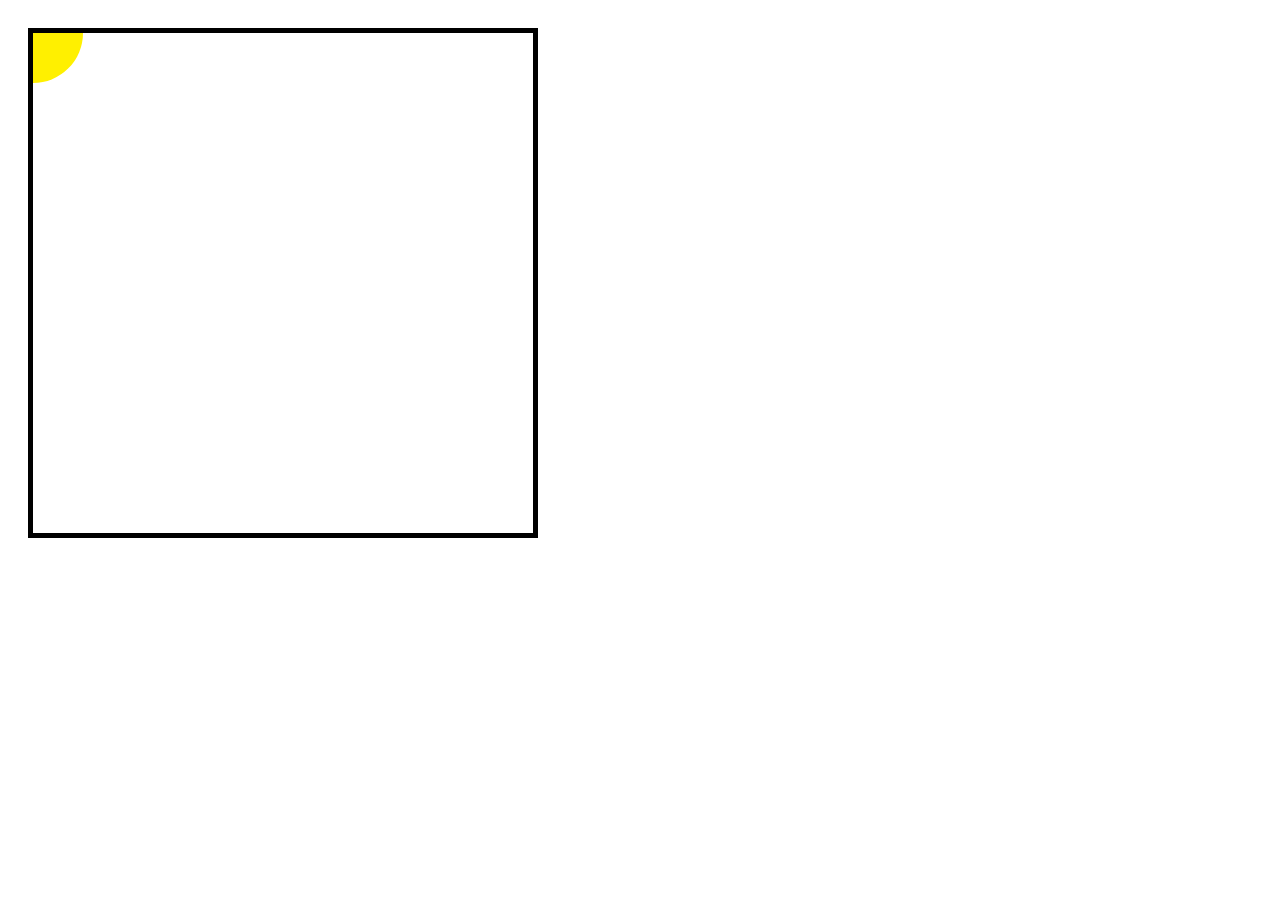
<file: canvas-practice.html>
<!DOCTYPE html>
<html>
<head>
	<title></title>

	<style type="text/css" media = "screen">
		#the-canvas{
			border: black 5px solid;
			margin: 20px;
		}
	</style>
</head>
<body>
	<canvas id="the-canvas" height="500px" width="500px">
		<!-- a place for us to draw -->
	</canvas>


	<script type ="text/javascript">
	var canvas = document.getElementById('the-canvas');
	var context= canvas.getContext('2d'); //other options are webGL and 3d (?)
	
	context.strokeStyle = '#ff0000'; //makes the pen red
	context.fillStyle = '#ffff00';
	context.lineWidth = 2; //makes the line 2px wide
	// // move the pen to 100, 100
	// context.moveTo(100,100);
	// //actually create, but not draw(yet), a line 
	// context.lineTo(250, 250); 
	// context.lineTo(350, 100); 
	// context.lineTo(100, 200); 
	// context.lineTo(350, 200);
	// context.lineTo(100, 100);  
	// // actually fill in the drawing
	// context.stroke();

	// context.beginPath();
	// //arc = (x, y, radius, starting (3oclock = 0), ending, counterclockwise (=true))
	// context.arc(250, 250, 30, 0*Math.PI, 1.5*Math.PI, false);
	// context.stroke();
	// context.beginPath();
	// context.arc(500, 50, 50, 0*Math.PI, 2*Math.PI);
	// context.fill();
	
	// context.strokeStyle = '#00ff00';
	// context.beginPath();
	// context.rect(0, 400, 500, 20 );
	// context.stroke();

	var x=0;
	var y=0;
	destx = 500;
	desty = 500;
	radius = 10; 
	endArc = Math.PI;
	var switchdir = false;

	function draw(){
			context.fillStyle = '#fff000';
			context.clearRect(0,0,500,500);
			context.beginPath();
			context.arc(x,y, radius, 0*Math.PI, Math.PI*endArc);
			context.fill();
			// x += 10; 
			// y +=10;
			radius = 50; 
			endArc += 1; 
		while(switchdir = false){
		if((x < destx) && (y < desty)){
			x+=10;
			y +=10; 
			destx = 500;
			desty= 500;
			switchdir = true;
		}else if((x == destx) && (y = desty)){
			destx = 0;
			desty = 0;
			x -=10;
			y-=10;
		}
		}
	}

	draw();
	var ballInterval = setInterval(draw, 100); 


	</script>

</body>
</html>
</file>
